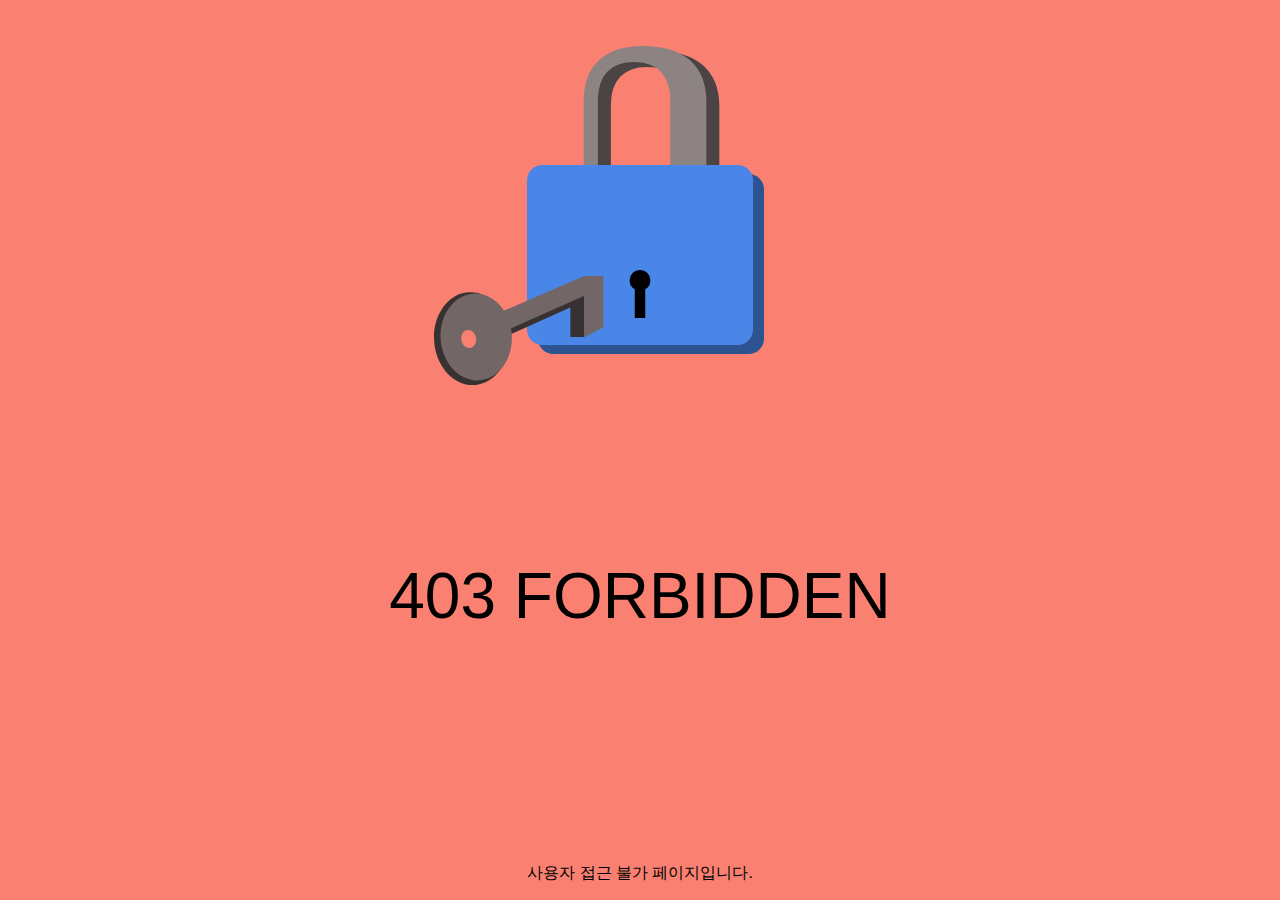
<file: src/main/resources/templates/forbidden.html>
<!DOCTYPE html>
<html lang="en">
<head>
    <meta charset="UTF-8">
    <title>접근 불가</title>
    <style>
        html, body {
            margin: 0;
            padding: 0;
            display: flex;
            justify-content: center;
            align-items: center;
            background-color: salmon;
            font-family: "Quicksand", sans-serif;

        }

        #container_anim {
            position: relative;
            width: 100%;
            height: 70%;
        }

        #key {
            position: absolute;
            top: 77%;
            left: -33%;
        }

        #text {
            font-size: 4rem;
            position: absolute;
            top: 55%;
            width: 100%;
            text-align: center;
        }

        #credit {
            position: absolute;
            bottom: 0;
            width: 100%;
            text-align: center;
            bottom:
        }

        a {
            color: rgb(115, 102, 102);
        }
    </style>
    <script>
        var lock = document.querySelector('#lock');
        var key = document.querySelector('#key');


        function keyAnimate() {
            dynamics.animate(key, {
                translateX: 33
            }, {
                type: dynamics.easeInOut,
                duration: 500,
                complete: lockAnimate
            })
        }


        function lockAnimate() {
            dynamics.animate(lock, {
                rotateZ: -5,
                scale: 0.9
            }, {
                type: dynamics.bounce,
                duration: 3000,
                complete: keyAnimate
            })
        }


        setInterval(keyAnimate, 3000);
    </script>
</head>
<body>
<div id="container_anim">
    <div id="lock" class="key-container">
        <?xml version="1.0" standalone="no"?><!-- Generator: Gravit.io -->
        <svg xmlns="http://www.w3.org/2000/svg" xmlns:xlink="http://www.w3.org/1999/xlink" style="isolation:isolate"
             viewBox="317.286 -217 248 354" width="248" height="354">
            <g>
                <path d="M 354.586 -43 L 549.986 -43 C 558.43 -43 565.286 -36.144 565.286 -27.7 L 565.286 121.7 C 565.286 130.144 558.43 137 549.986 137 L 354.586 137 C 346.141 137 339.286 130.144 339.286 121.7 L 339.286 -27.7 C 339.286 -36.144 346.141 -43 354.586 -43 Z"
                      style="stroke:none;fill:#2D5391;stroke-miterlimit:10;"/>
                <g transform="matrix(-1,0,0,-1,543.786,70)">
                    <text transform="matrix(1,0,0,1,0,234)"
                          style="font-family:'Quicksand';font-weight:700;font-size:234px;font-style:normal;fill:#4a4444;stroke:none;">
                        U
                    </text>
                </g>
                <g transform="matrix(-1,0,0,-1,530.786,65)">
                    <text transform="matrix(1,0,0,1,0,234)"
                          style="font-family:'Quicksand';font-weight:700;font-size:234px;font-style:normal;fill:#8e8383;stroke:none;">
                        U
                    </text>
                </g>
                <path d="M 343.586 -52 L 538.986 -52 C 547.43 -52 554.286 -45.144 554.286 -36.7 L 554.286 112.7 C 554.286 121.144 547.43 128 538.986 128 L 343.586 128 C 335.141 128 328.286 121.144 328.286 112.7 L 328.286 -36.7 C 328.286 -45.144 335.141 -52 343.586 -52 Z"
                      style="stroke:none;fill:#4A86E8;stroke-miterlimit:10;"/>
                <g>
                    <circle vector-effect="non-scaling-stroke" cx="441.28571428571433" cy="63.46153846153848"
                            r="10.461538461538453" fill="rgb(0,0,0)"/>
                    <rect x="436.055" y="66.538" width="10.462" height="34.462" transform="matrix(1,0,0,1,0,0)"
                          fill="rgb(0,0,0)"/>
                </g>
            </g>
        </svg>
    </div>

    <div id="key">
        <?xml version="1.0" standalone="no"?><!-- Generator: Gravit.io -->
        <svg xmlns="http://www.w3.org/2000/svg" xmlns:xlink="http://www.w3.org/1999/xlink" style="isolation:isolate"
             viewBox="232.612 288.821 169.348 109.179" width="169.348" height="109.179">
            <g>
                <path d=" M 382.96 349.821 L 368.96 349.821 L 368.96 314.821 L 382.96 307.821 L 382.96 349.821 Z "
                      fill="rgb(55,49,49)"/>
                <path d=" M 292.134 354.827 L 379.96 315.39 L 379.96 305.547 L 292.134 343.094 L 292.134 354.827 Z "
                      fill="rgb(55,49,49)"/>
                <path d=" M 280.96 340.109 L 401.96 288.821 L 401.96 340.109 L 382.96 349.972 L 382.96 308.547 L 265.96 360.821 L 259.96 349.972 L 280.96 340.109 Z "
                      fill="rgb(115,102,102)"/>
                <path d=" M 401.96 288.821 L 382.96 288.821 L 280.96 332.821 L 292.134 340.109 L 401.96 288.821 Z "
                      fill="rgb(115,102,102)"/>
                <g>
                    <path d=" M 232.755 354.125 C 230.958 328.501 246.297 306.519 266.988 305.068 C 287.679 303.617 305.937 323.243 307.734 348.867 C 309.531 374.492 294.191 396.473 273.5 397.924 C 252.809 399.375 234.552 379.75 232.755 354.125 Z "
                          fill="rgb(55,49,49)"/>
                    <path d=" M 239.241 352.316 C 237.564 328.406 252.144 307.876 271.779 306.499 C 291.414 305.122 308.716 323.416 310.393 347.326 C 312.07 371.236 297.49 391.766 277.855 393.143 C 258.22 394.52 240.917 376.226 239.241 352.316 Z "
                          fill="rgb(115,102,102)"/>
                    <path d=" M 260.038 353.084 C 259.196 348.171 261.788 343.621 265.822 342.929 C 269.856 342.238 273.816 345.665 274.658 350.578 C 275.5 355.49 272.909 360.041 268.874 360.732 C 264.84 361.424 260.88 357.997 260.038 353.084 Z "
                          fill="salmon"/>
                </g>
            </g>
        </svg>
    </div>
</div>

<p id="text">403 FORBIDDEN</p>
<p id="credit">사용자 접근 불가 페이지입니다.</a></p>
</body>
</html>
</file>
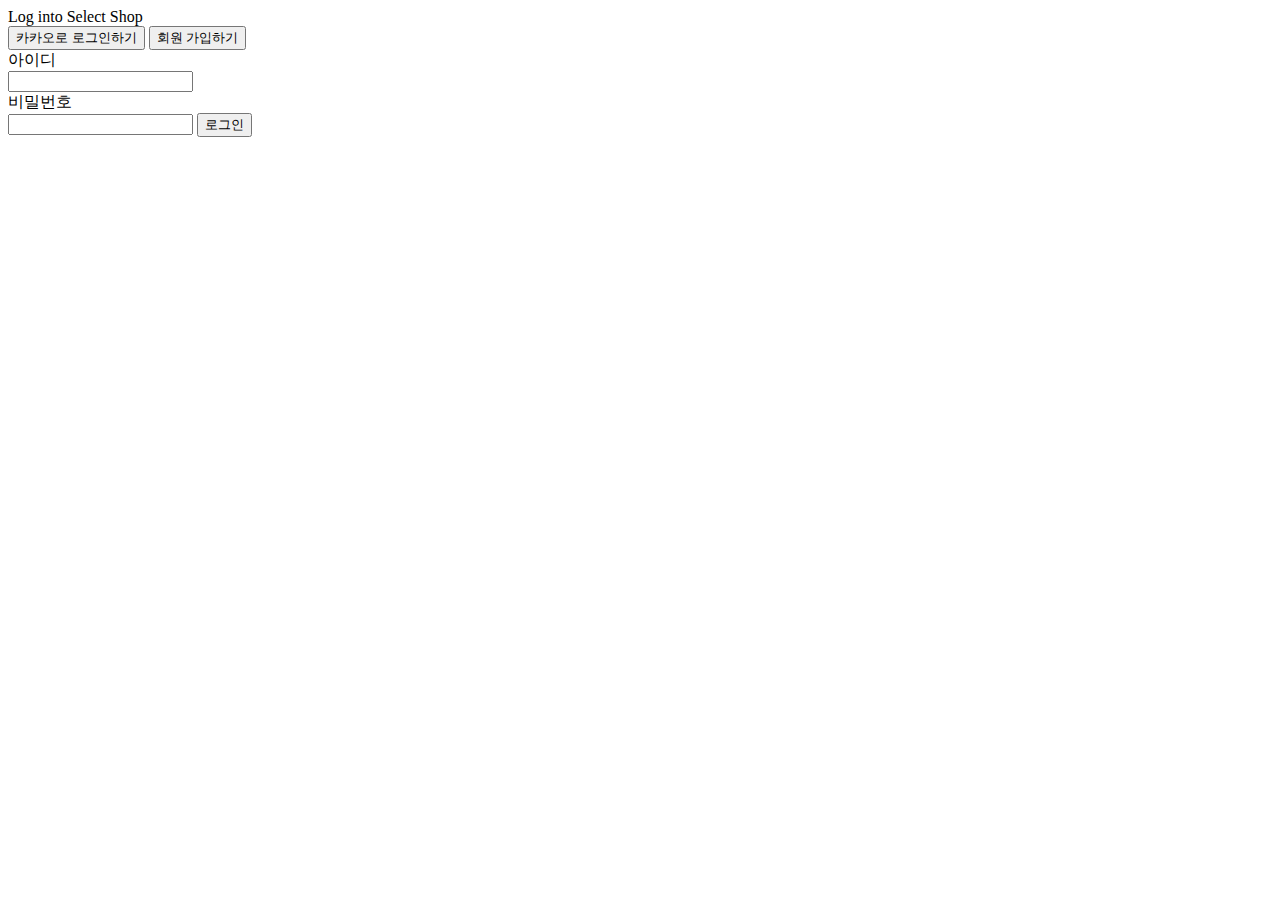
<file: src/main/resources/templates/login.html>
<!DOCTYPE html>
<html lang="en" xmlns="http://www.w3.org/1999/xhtml" xmlns:th="http://www.thymeleaf.org">
<head>
    <meta charset="UTF-8">
    <meta name="viewport"
          content="width=device-width, user-scalable=no, initial-scale=1.0, maximum-scale=1.0, minimum-scale=1.0">
    <meta http-equiv="X-UA-Compatible" content="ie=edge">
    <link rel="preconnect" href="https://fonts.gstatic.com">
    <script src="https://ajax.googleapis.com/ajax/libs/jquery/3.5.1/jquery.min.js"></script>
    <link href="https://fonts.googleapis.com/css2?family=Nanum+Gothic&display=swap" rel="stylesheet">
    <link rel="stylesheet" type="text/css" th:href="@{/css/style.css}">
    <meta charset="UTF-8">
    <title>로그인 페이지</title>
</head>
<body>
<div id="login-form">
    <div id="login-title">Log into Select Shop</div>
    <button id="login-kakao-btn"
            onclick="location.href='https://kauth.kakao.com/oauth/authorize?client_id=77f4d486c29f0d9e4c0a677991b6bf96&redirect_uri=http://localhost:8080/api/user/kakao/callback&response_type=code'">
        카카오로 로그인하기
    </button>
    <button id="login-id-btn" onclick="location.href='/api/user/signup'">
        회원 가입하기
    </button>
    <div class="login-id-label">아이디</div>
    <input id="username" type="text" name="username" class="login-input-box">

    <div class="login-id-label">비밀번호</div>
    <input id="password" type="password" name="password" class="login-input-box">

    <button id="login-id-submit" onclick="login()">로그인</button>

    <div id="login-failed" style="display:none" class="alert alert-danger" role="alert">로그인에 실패하였습니다.</div>
</div>
</body>
<script>
    const href = location.href;
    const queryString = href.substring(href.indexOf("?") + 1)
    if (queryString === 'error') {
        const errorDiv = document.getElementById('login-failed');
        errorDiv.style.display = 'block';
    }

    function login() {

        let username = $('#username').val();
        let password = $('#password').val();

        if (username == '') {
            alert('ID를 입력해주세요');
            return;
        } else if (password == '') {
            alert('비밀번호를 입력해주세요');
            return;
        }

        $.ajax({
            type: "POST",
            url: `/api/user/login`,
            contentType: "application/json",
            data: JSON.stringify({username: username, password: password}),
            success: function (response, status, xhr) {
                if (response === 'success') {
                    let host = window.location.host;
                    let url = host + '/api/shop';

                    document.cookie =
                        'Authorization' + '=' + xhr.getResponseHeader('Authorization') + ';path=/';
                    window.location.href = 'http://' + url;
                } else {
                    alert('로그인에 실패하셨습니다. 다시 로그인해 주세요.')
                    window.location.reload();
                }
            }
        })
    }

</script>
</html>
</file>
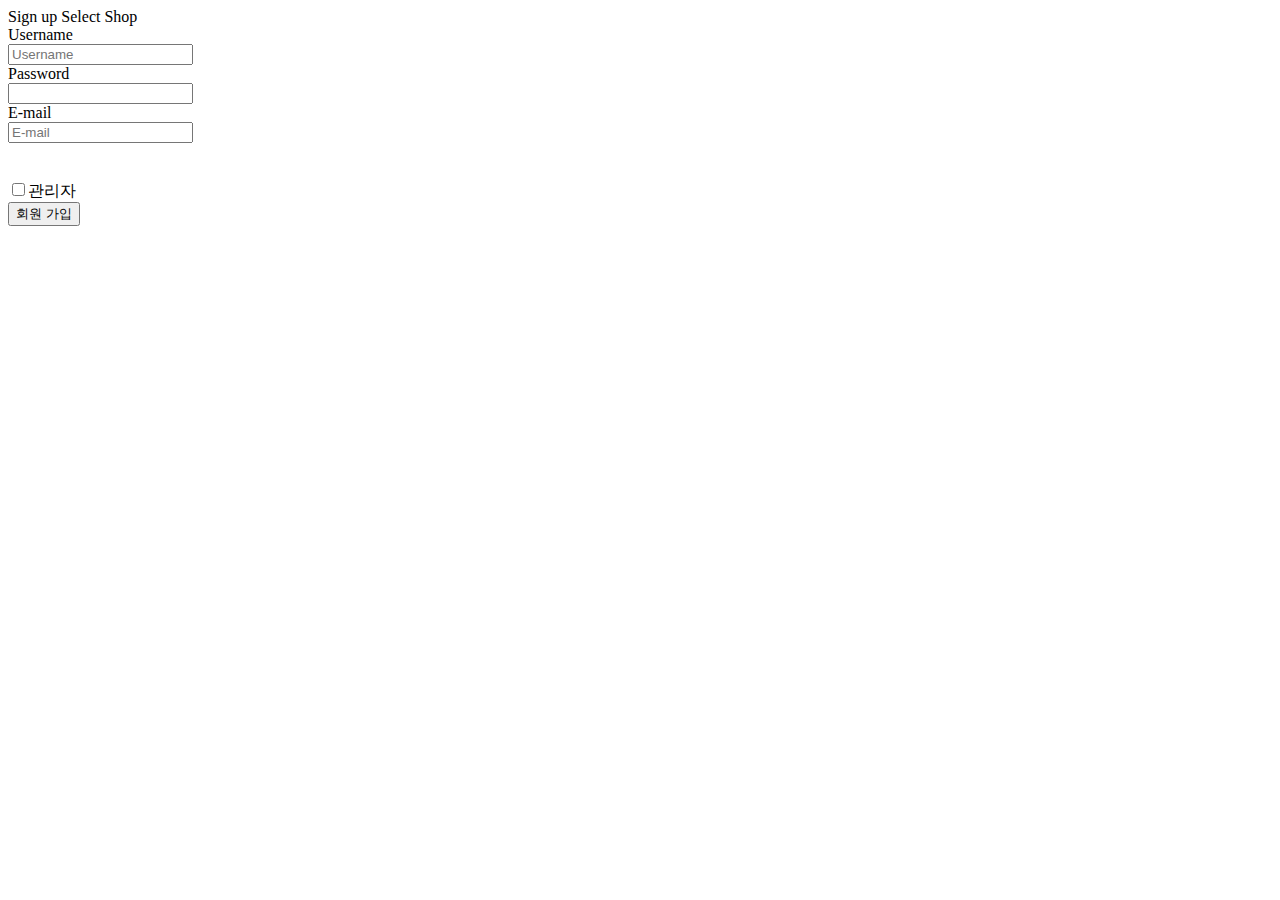
<file: src/main/resources/templates/signup.html>
<!DOCTYPE html>
<html lang="en" xmlns="http://www.w3.org/1999/xhtml" xmlns:th="http://www.thymeleaf.org">
<head>
    <meta charset="UTF-8">
    <meta name="viewport"
          content="width=device-width, user-scalable=no, initial-scale=1.0, maximum-scale=1.0, minimum-scale=1.0">
    <meta http-equiv="X-UA-Compatible" content="ie=edge">
    <link rel="preconnect" href="https://fonts.gstatic.com">
    <link href="https://fonts.googleapis.com/css2?family=Nanum+Gothic&display=swap" rel="stylesheet">
    <link type="text/css" th:href="@{/css/style.css}" rel="stylesheet">
    <meta charset="UTF-8">
    <title>회원가입 페이지</title>
    <script>
        function onclickAdmin() {
            // Get the checkbox
            var checkBox = document.getElementById("admin-check");
            // Get the output text
            var box = document.getElementById("admin-token");

            // If the checkbox is checked, display the output text
            if (checkBox.checked == true) {
                box.style.display = "block";
            } else {
                box.style.display = "none";
            }
        }
    </script>
</head>
<body>
<div id="login-form">
    <div id="login-title">Sign up Select Shop</div>

    <form method="POST" action="/api/user/signup">
        <div class="login-id-label">Username</div>
        <input type="text" name="username" placeholder="Username" class="login-input-box">

        <div class="login-id-label">Password</div>
        <input type="password" name="password" class="login-input-box">

        <div class="login-id-label">E-mail</div>
        <input type="text" name="email" placeholder="E-mail" class="login-input-box">

        <div>
            <input id="admin-check" type="checkbox" name="admin" onclick="onclickAdmin()" style="margin-top: 40px;">관리자
            <input id="admin-token" type="password" name="adminToken" placeholder="관리자 암호" class="login-input-box"
                   style="display:none">
        </div>
        <button id="login-id-submit">회원 가입</button>
    </form>
</div>
</body>
</html>
</file>
